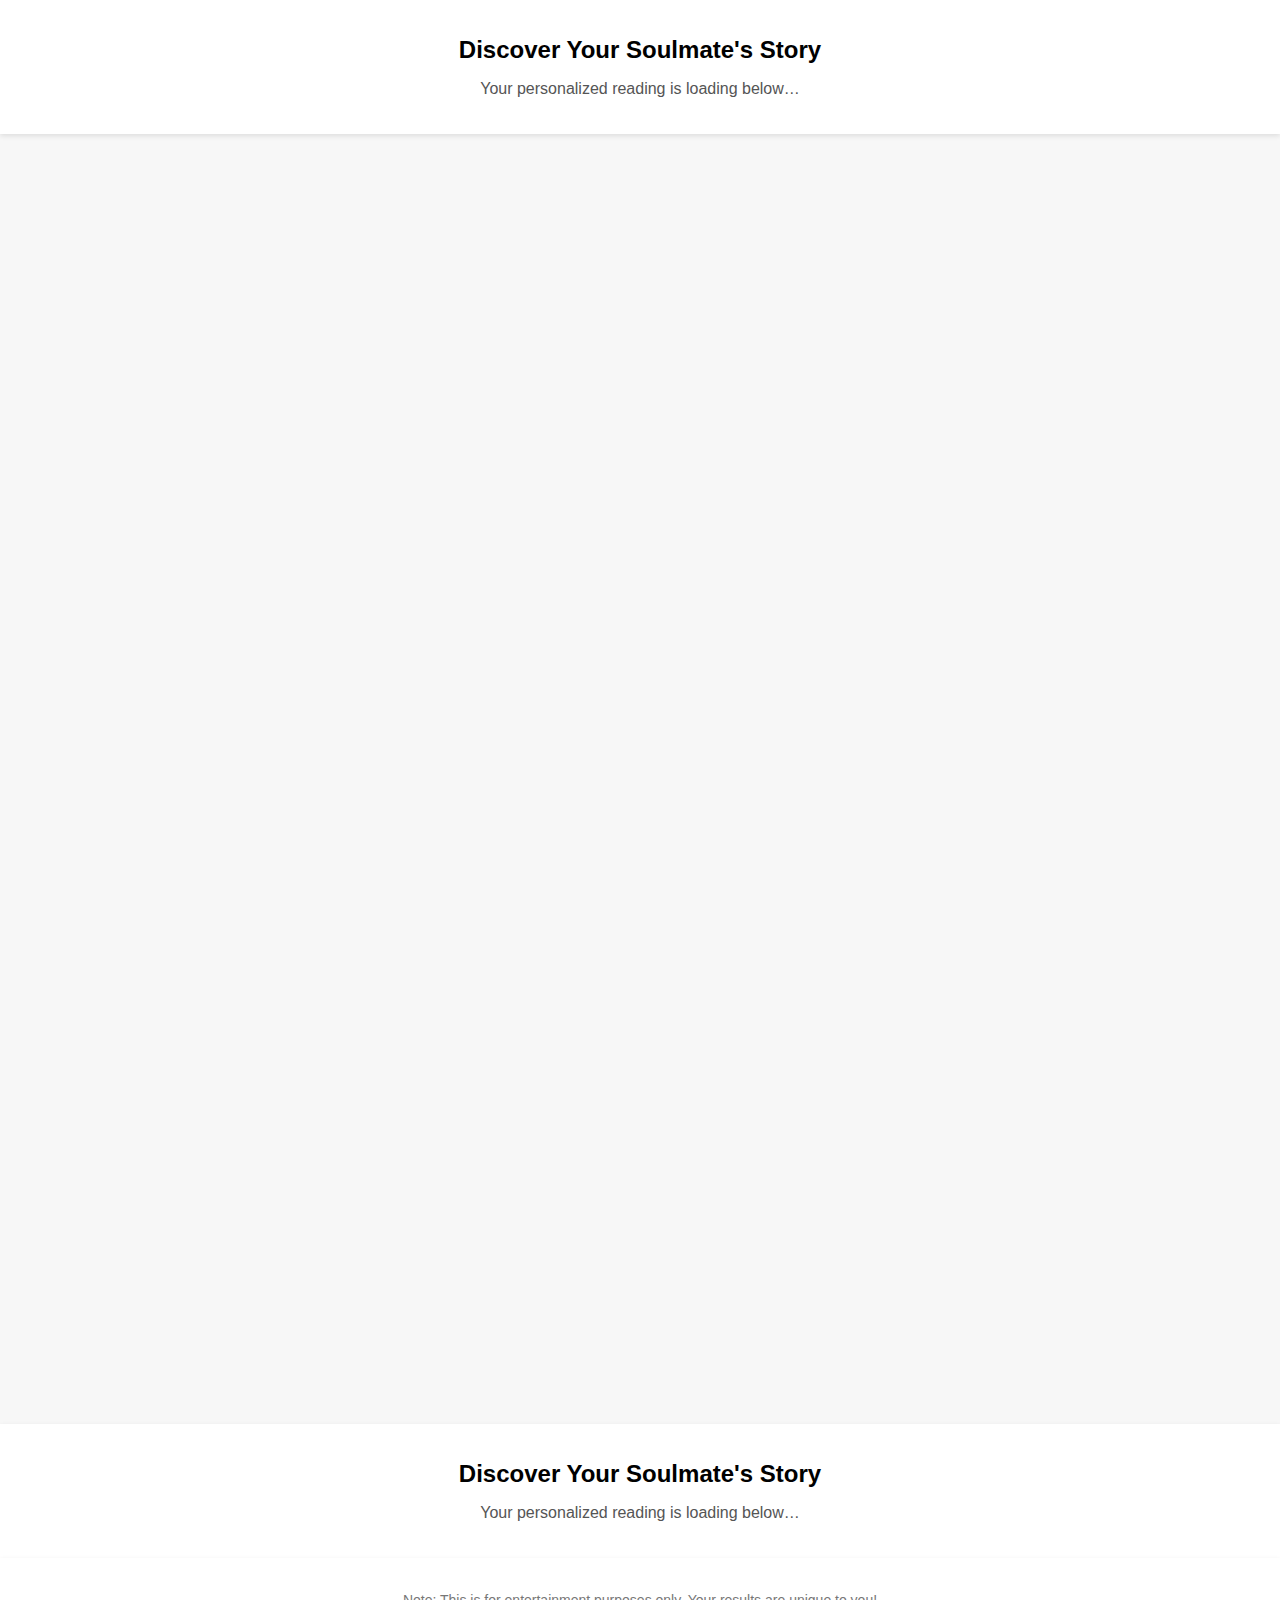
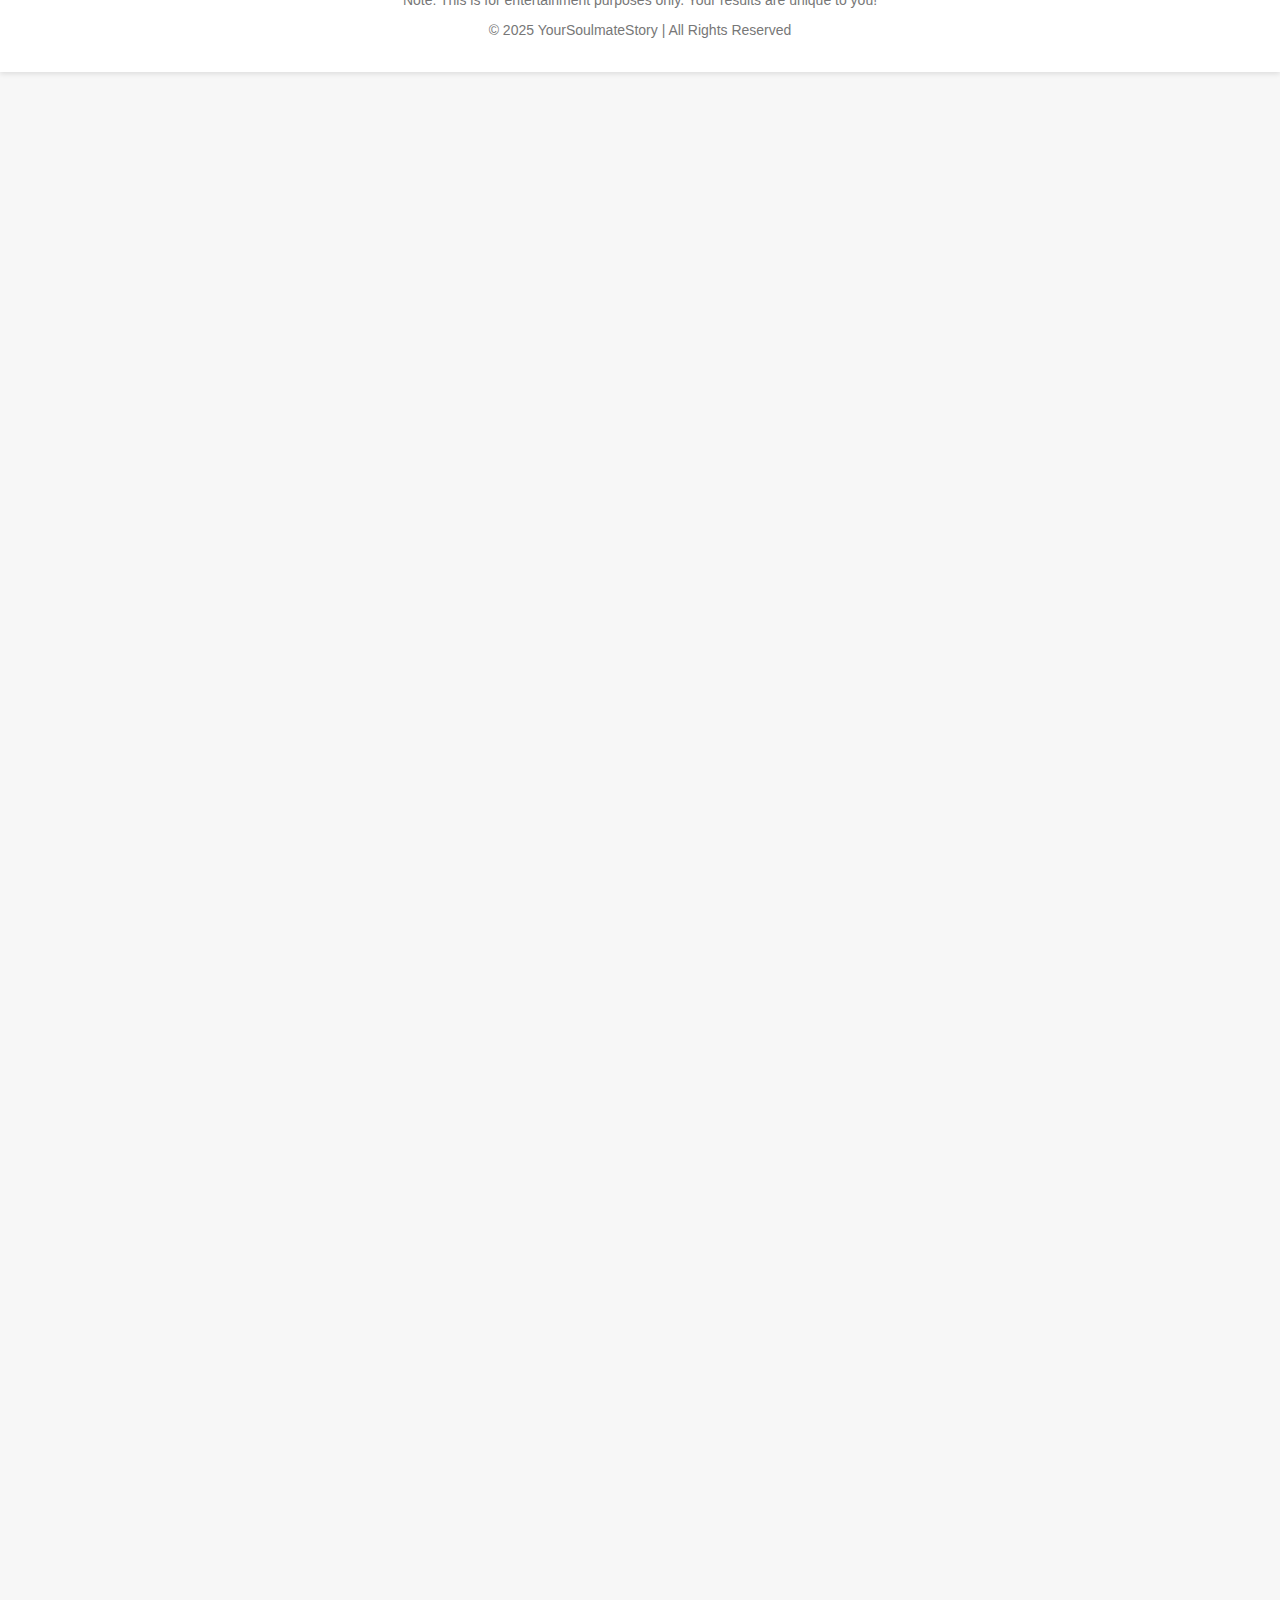
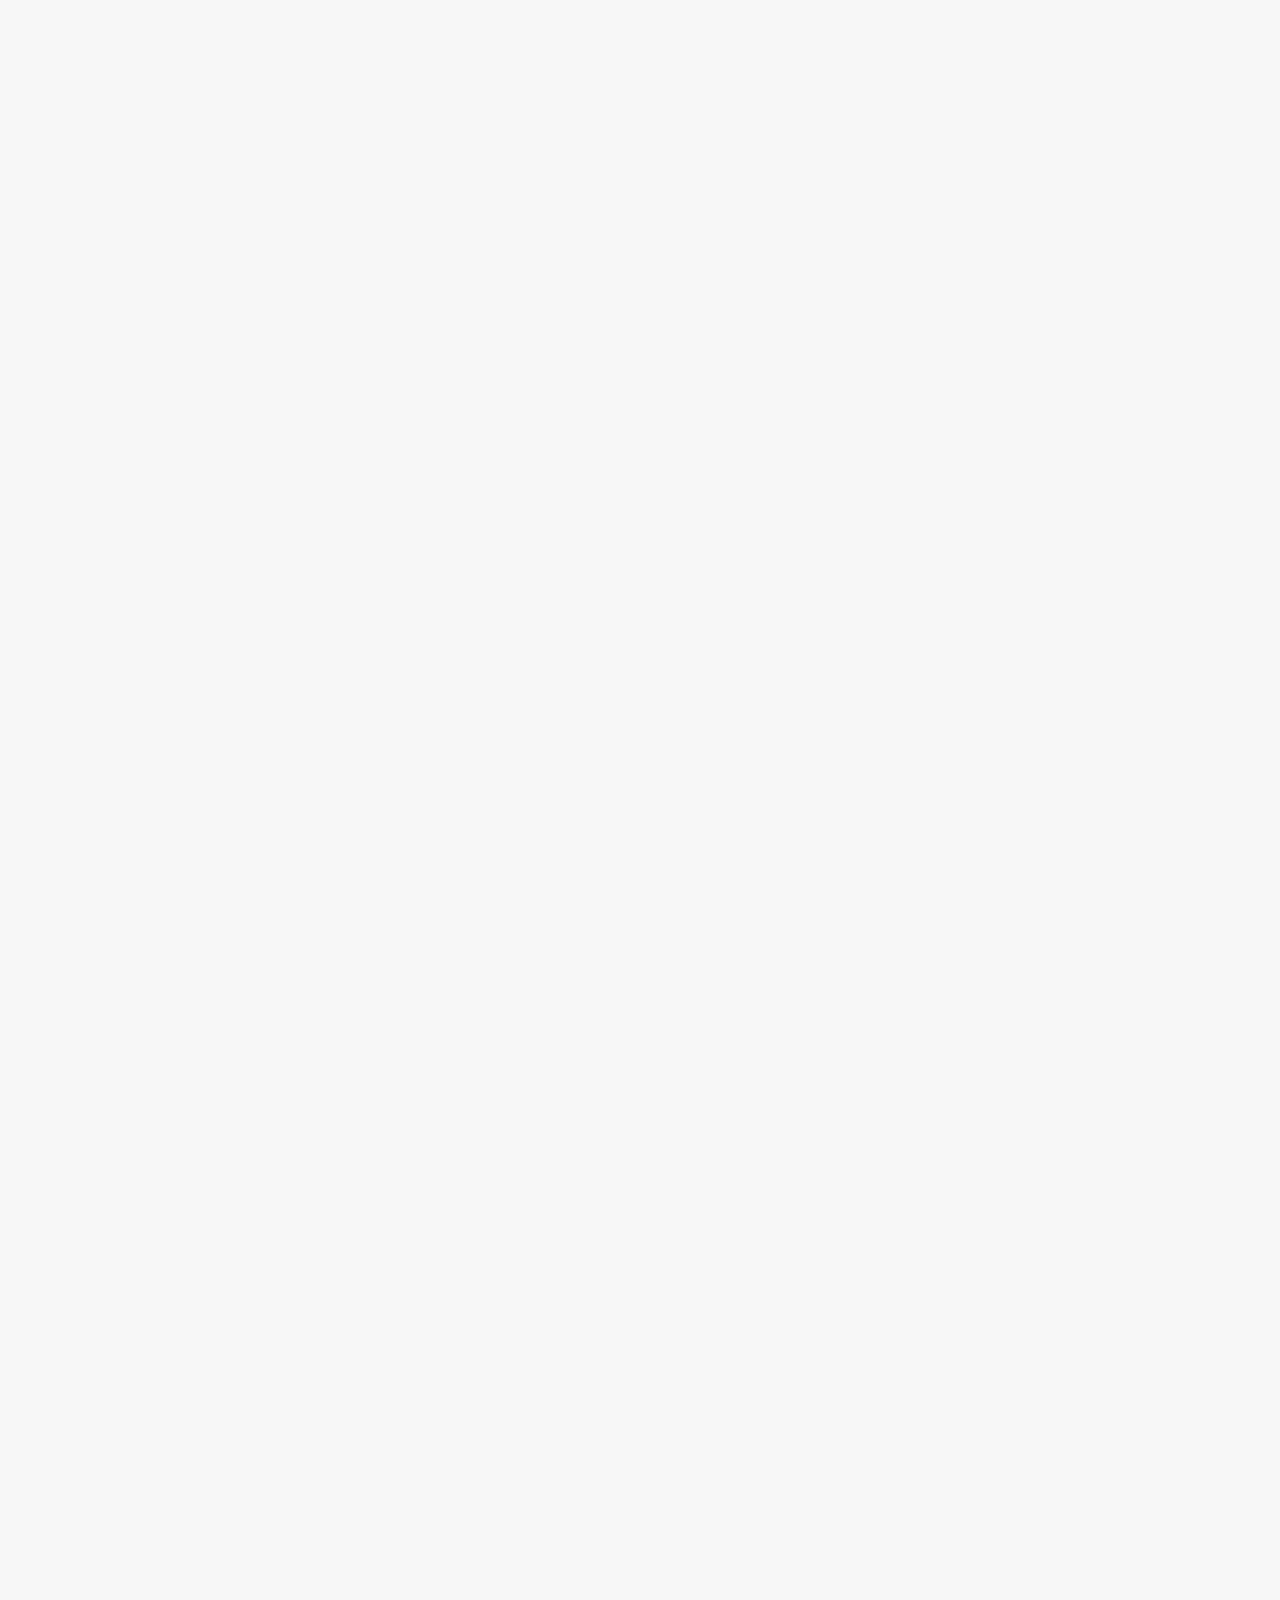
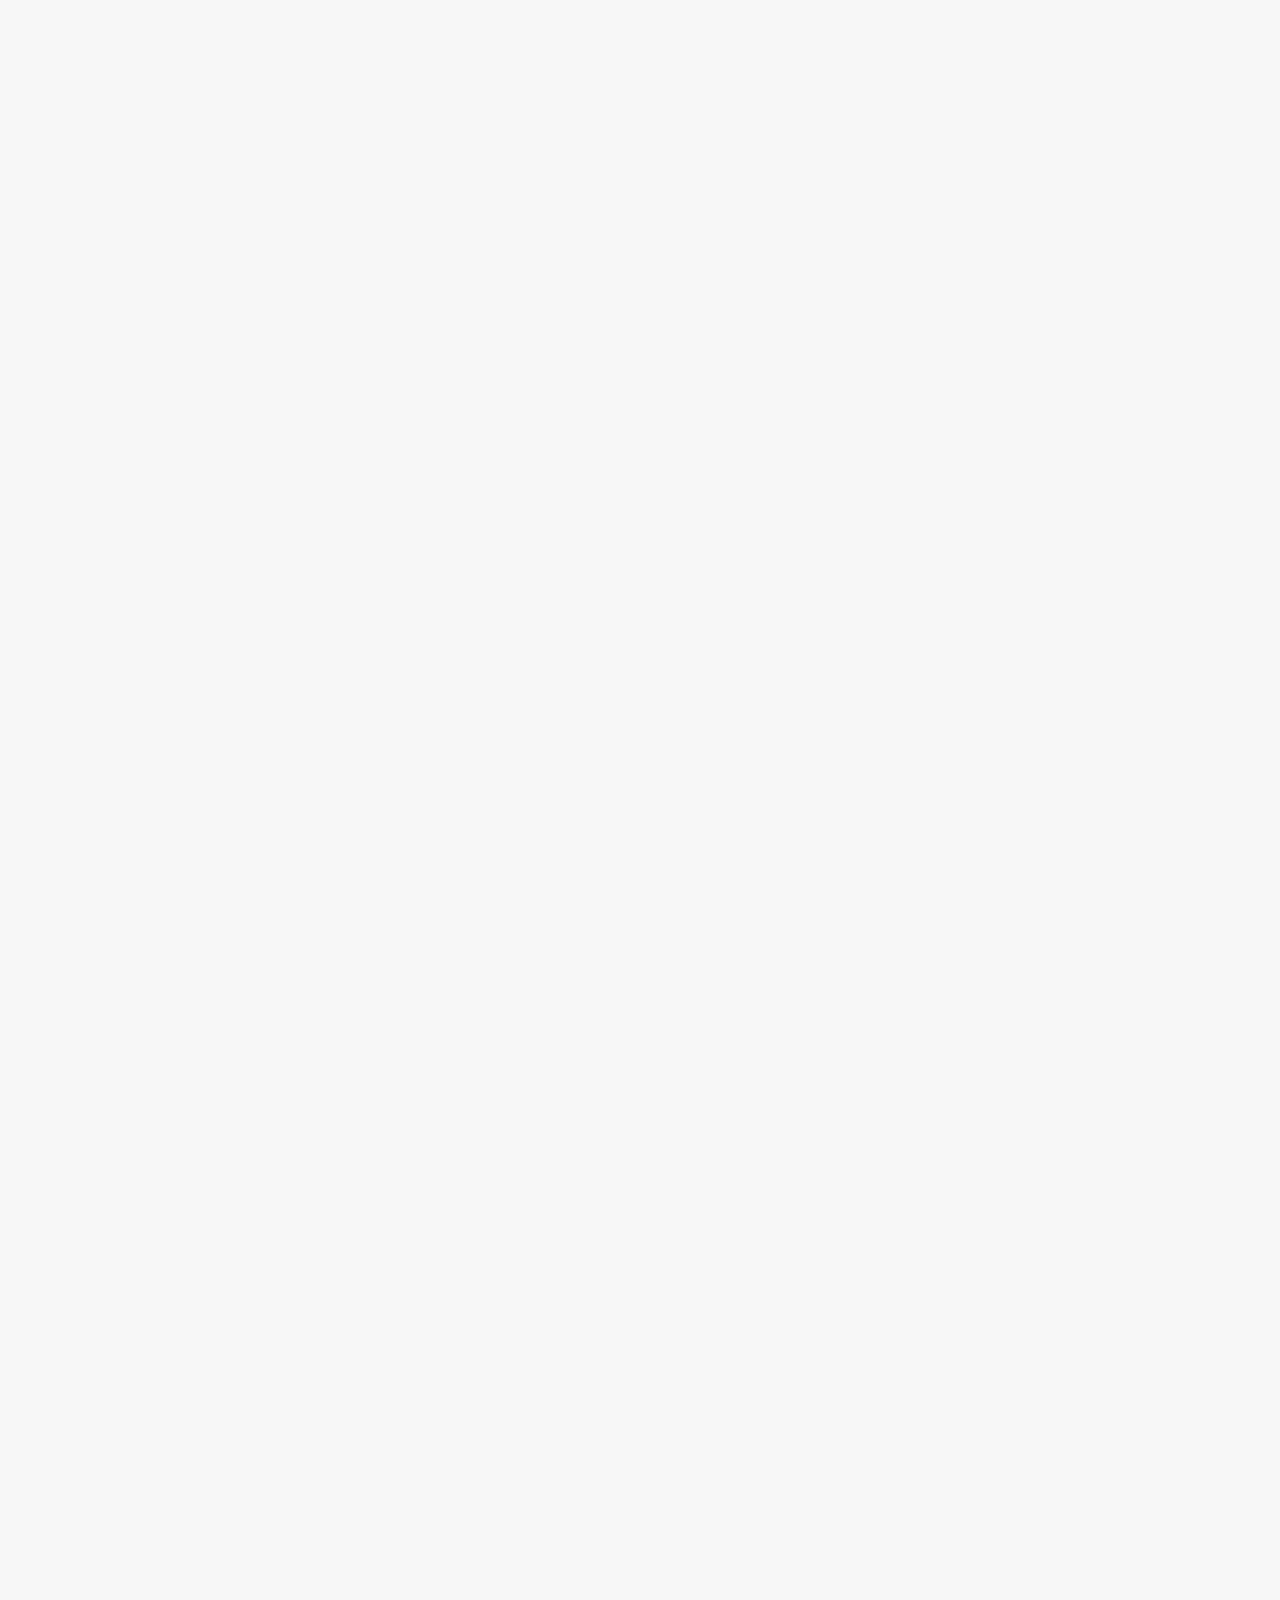
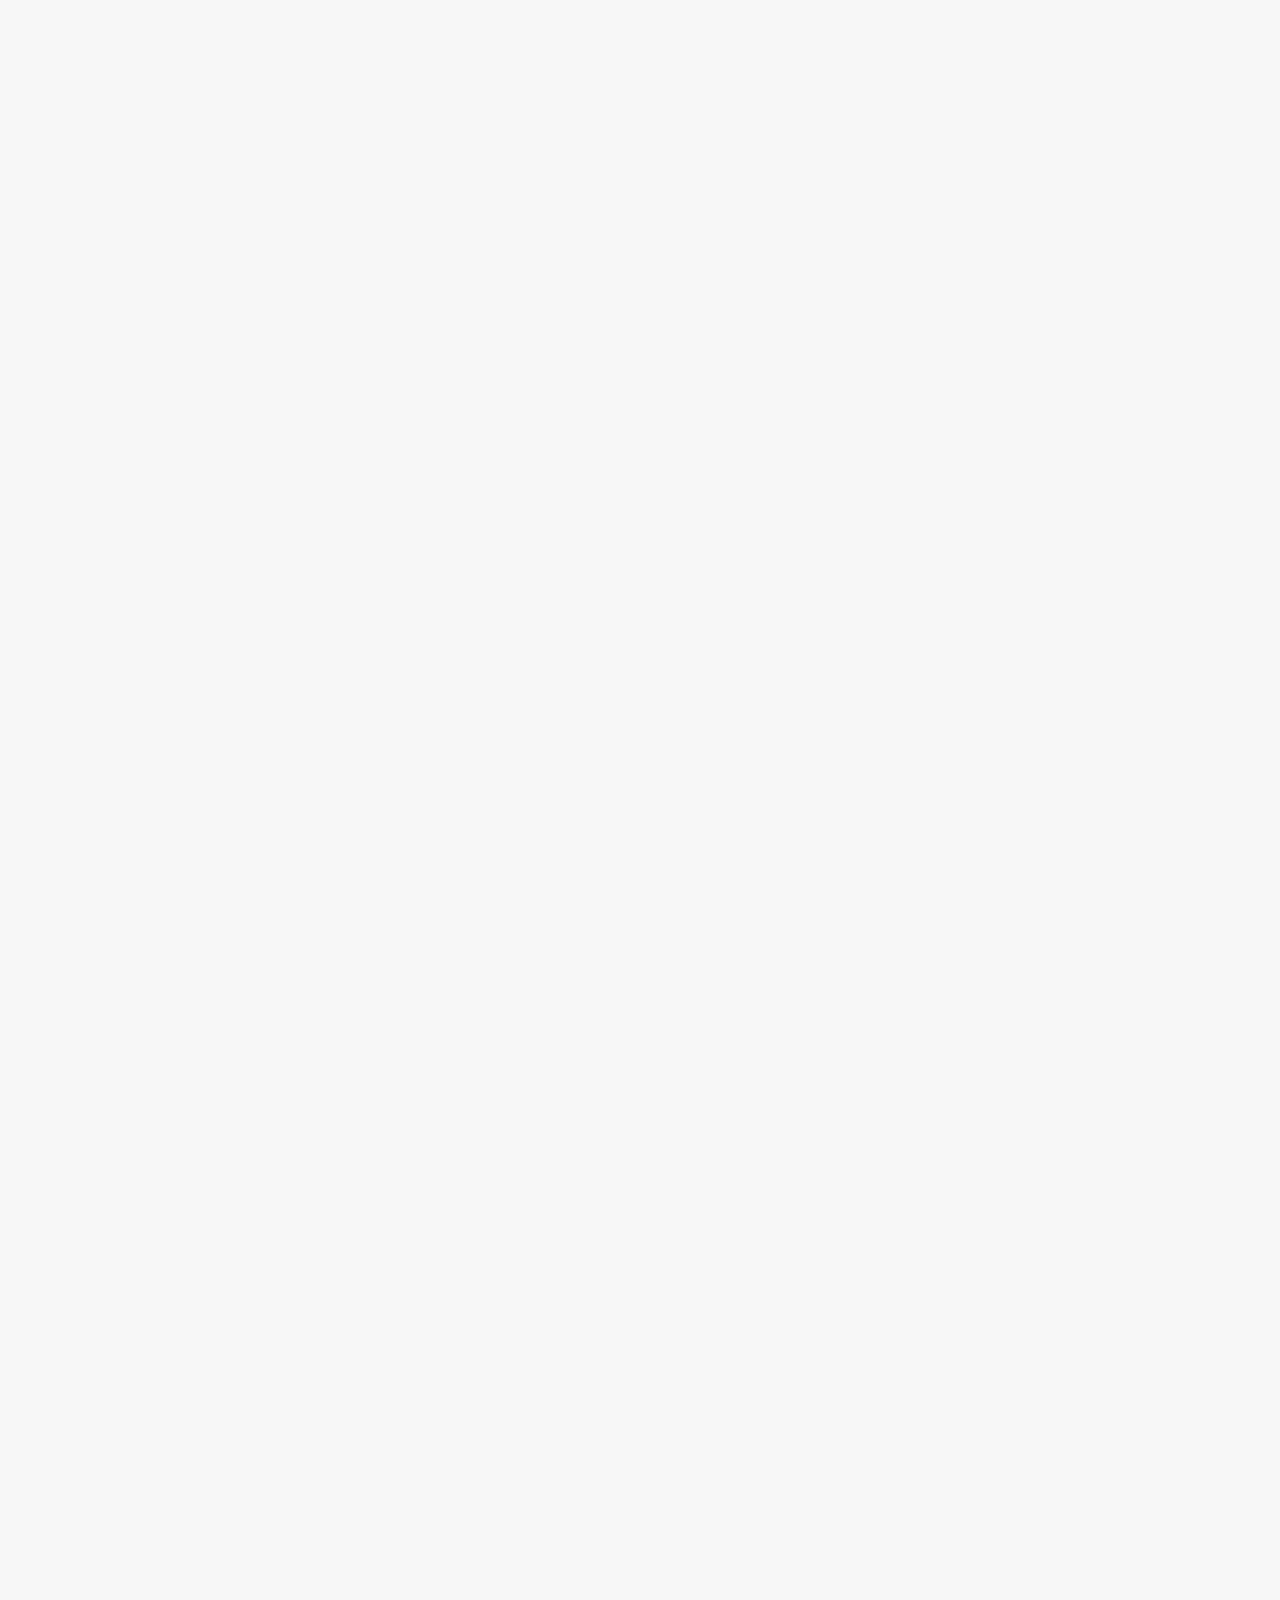
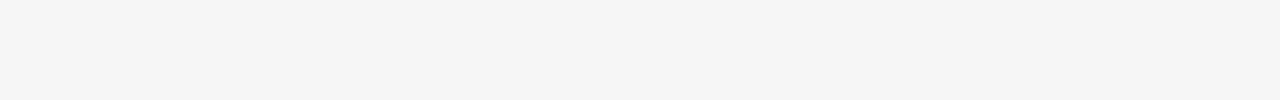
<file: ads.html>
<!DOCTYPE html>
<html lang="en">
<head>
  <meta charset="UTF-8">
  <meta name="viewport" content="width=device-width, initial-scale=1.0">
  <title>Your Soulmate Story</title>
  <style>
    body {
      margin: 0;
      font-family: Arial, sans-serif;
      background: #f7f7f7;
    }
    header, footer {
      text-align: center;
      padding: 20px;
      background-color: #ffffff;
      box-shadow: 0 2px 5px rgba(0,0,0,0.1);
    }
    header h1 {
      font-size: 24px;
      margin-bottom: 10px;
    }
    header p {
      font-size: 16px;
      color: #555;
    }
    footer p {
      font-size: 14px;
      color: #777;
    }
    /* Making the iframe responsive */
    .iframe-container {
      position: relative;
      padding-top: 10px;
      width: 100%;
      padding-bottom: 100%; /* 16:9 aspect ratio */
      height: 0;
      overflow: hidden;
    }
    .iframe-container iframe {
      position: absolute;
      top: 0;
      left: 0;
      width: 100%;
      height: 300%;
      border: none;
      overflow: scroll; /* Allow scrolling */
    }
        html, body {
            margin: 0;
            padding: 0;
            height: 300%;
            overflow: hidden; 
        }
    </style>
</head>
<body>

  <header>
    <h1>Discover Your Soulmate's Story</h1>
    <p>Your personalized reading is loading below…</p>
  </header>

  <!-- Iframe container for responsive iframe with scroll -->
  <div class="iframe-container">
    <iframe src="https://yoursoulmatestory.online" scrolling="NO"></iframe>
  </div>
<header>
    <h1>Discover Your Soulmate's Story</h1>
    <p>Your personalized reading is loading below…</p>
  </header>
  <footer>
    <p>Note: This is for entertainment purposes only. Your results are unique to you!</p>
    <p>© 2025 YourSoulmateStory | All Rights Reserved</p>
  </footer>

</body>
</html>
</file>
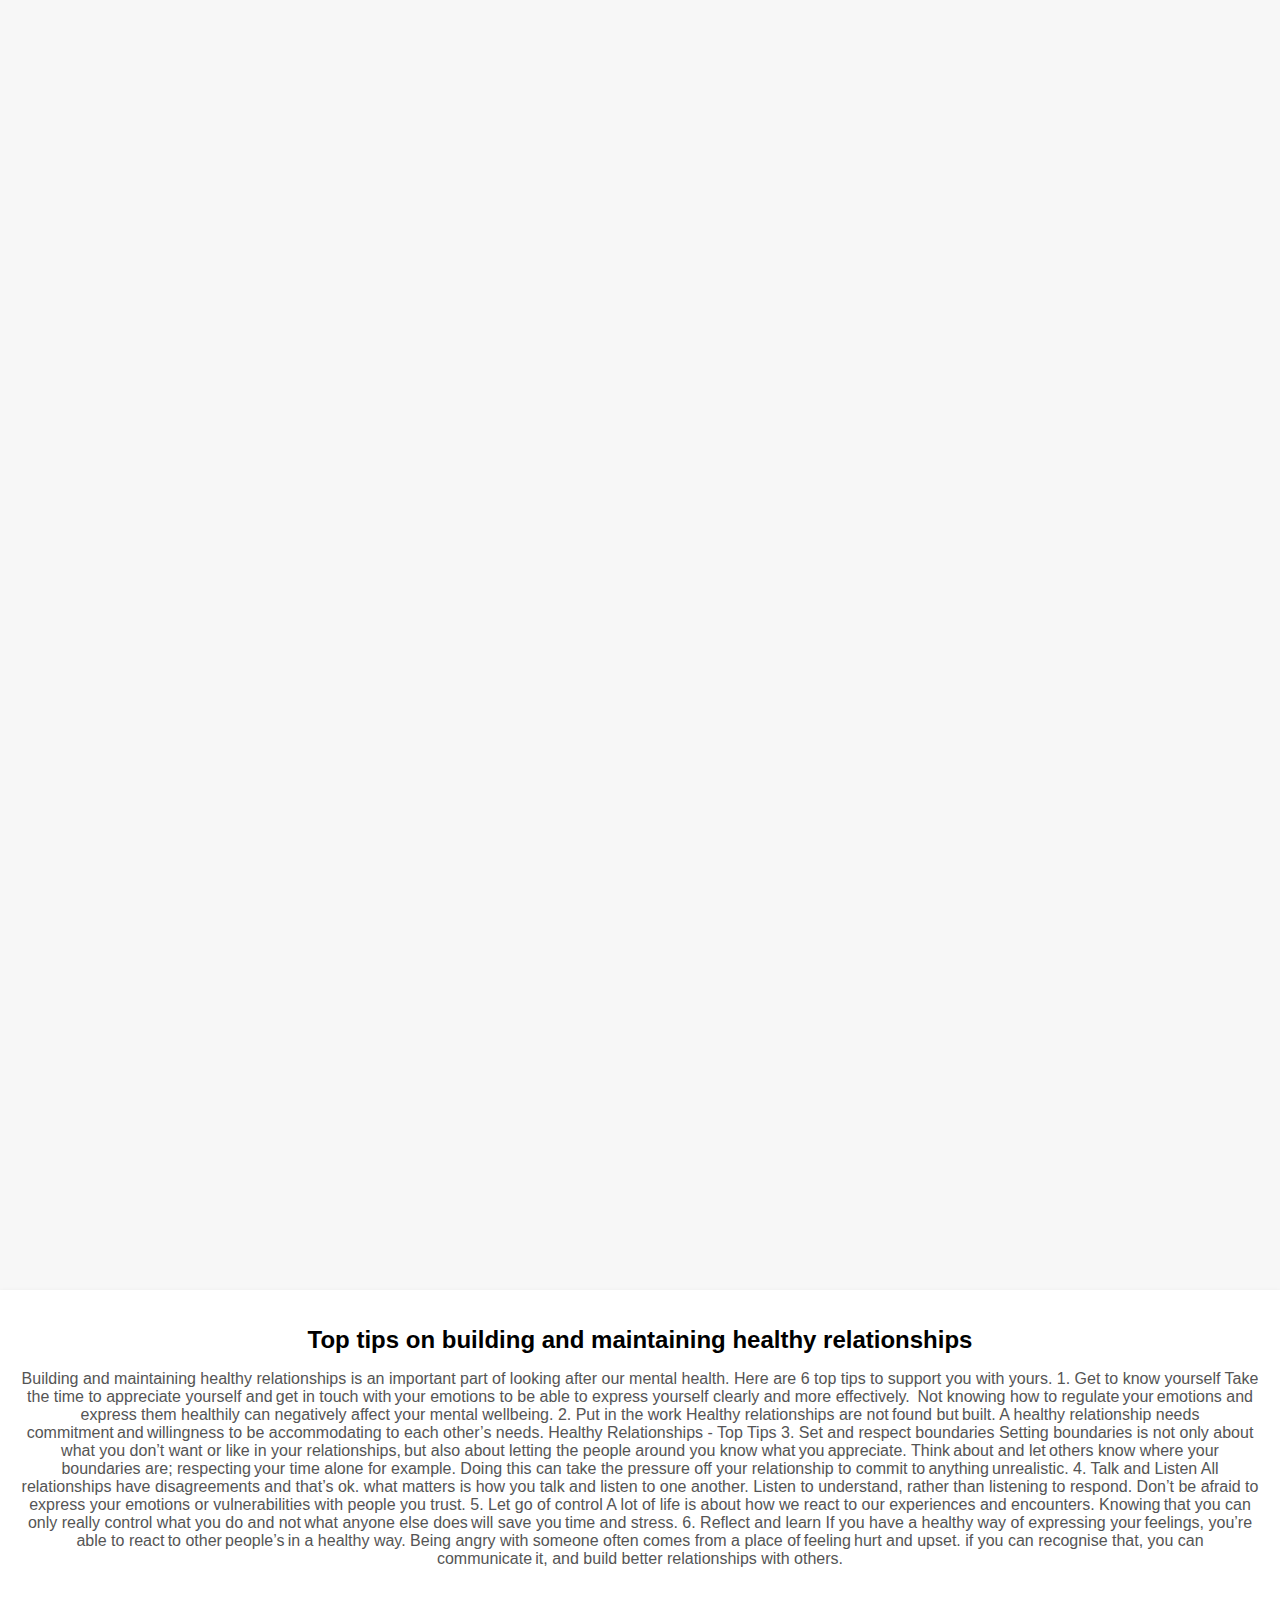
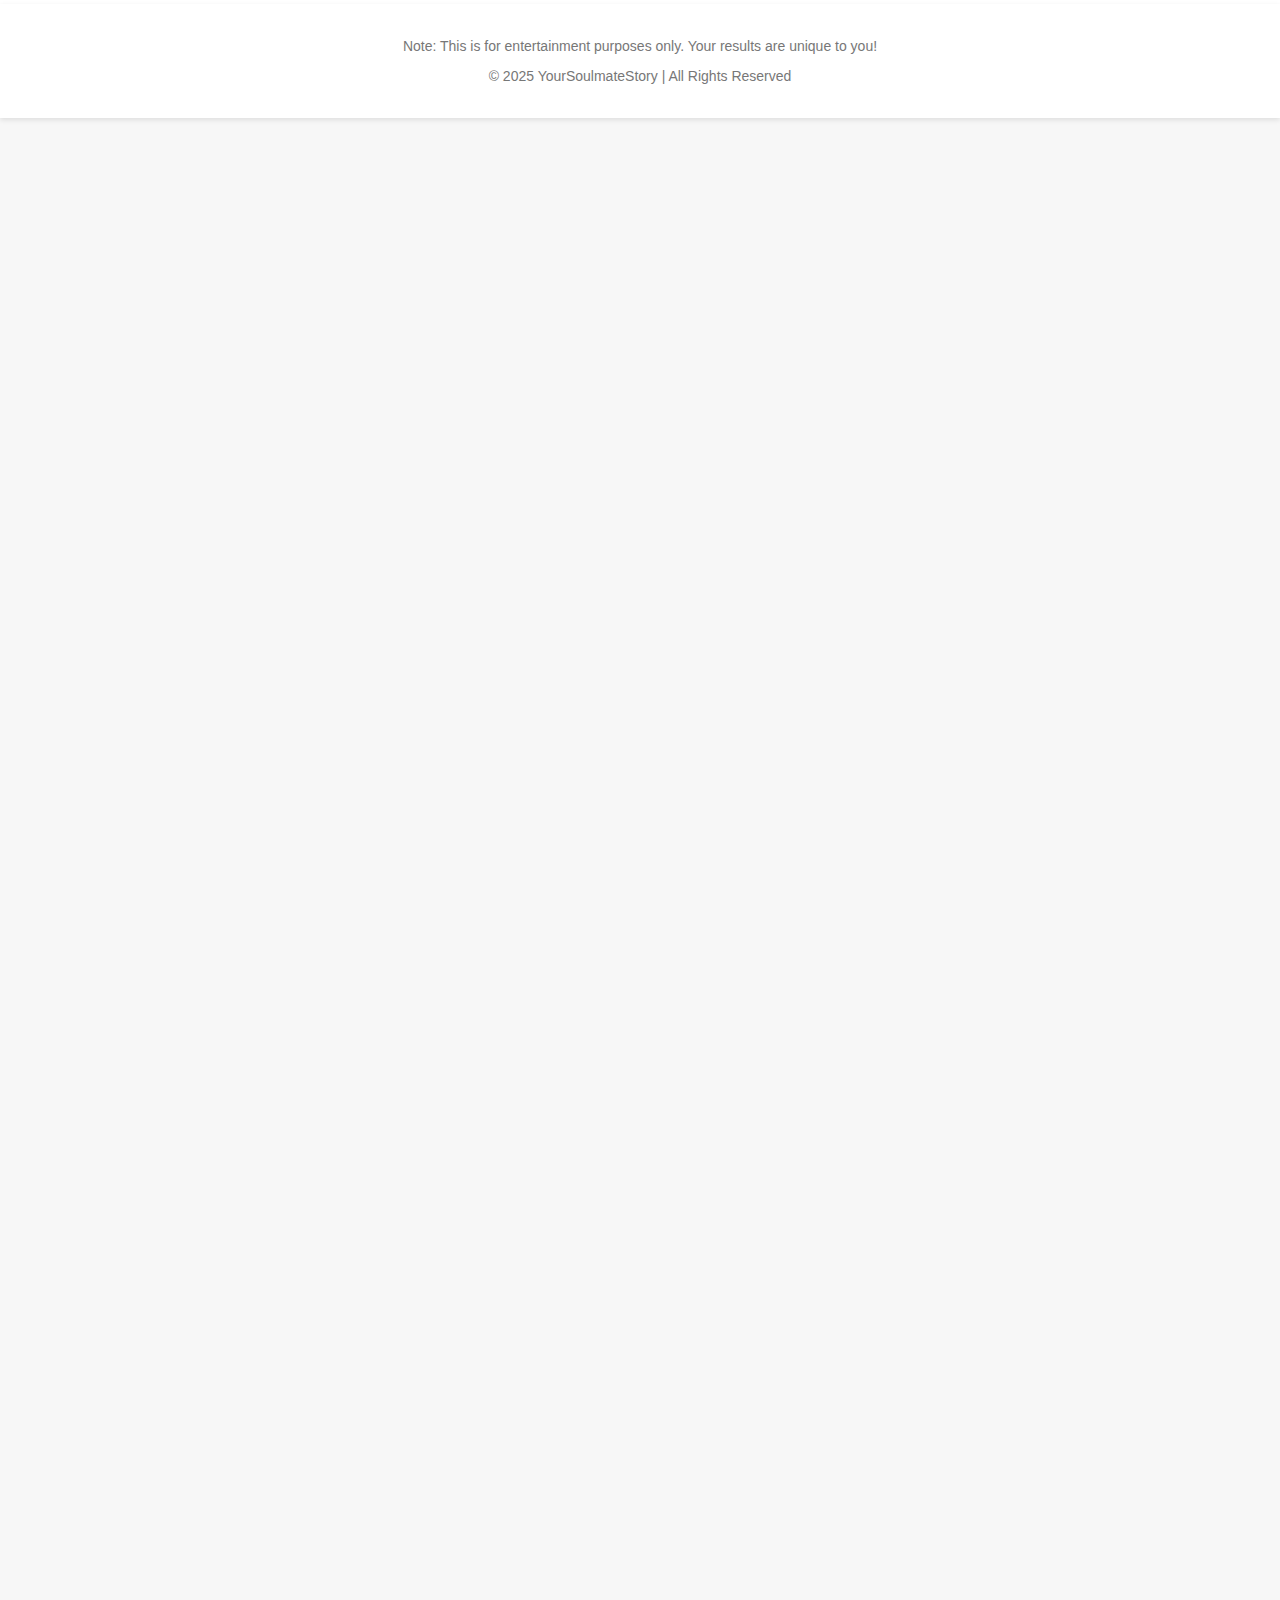
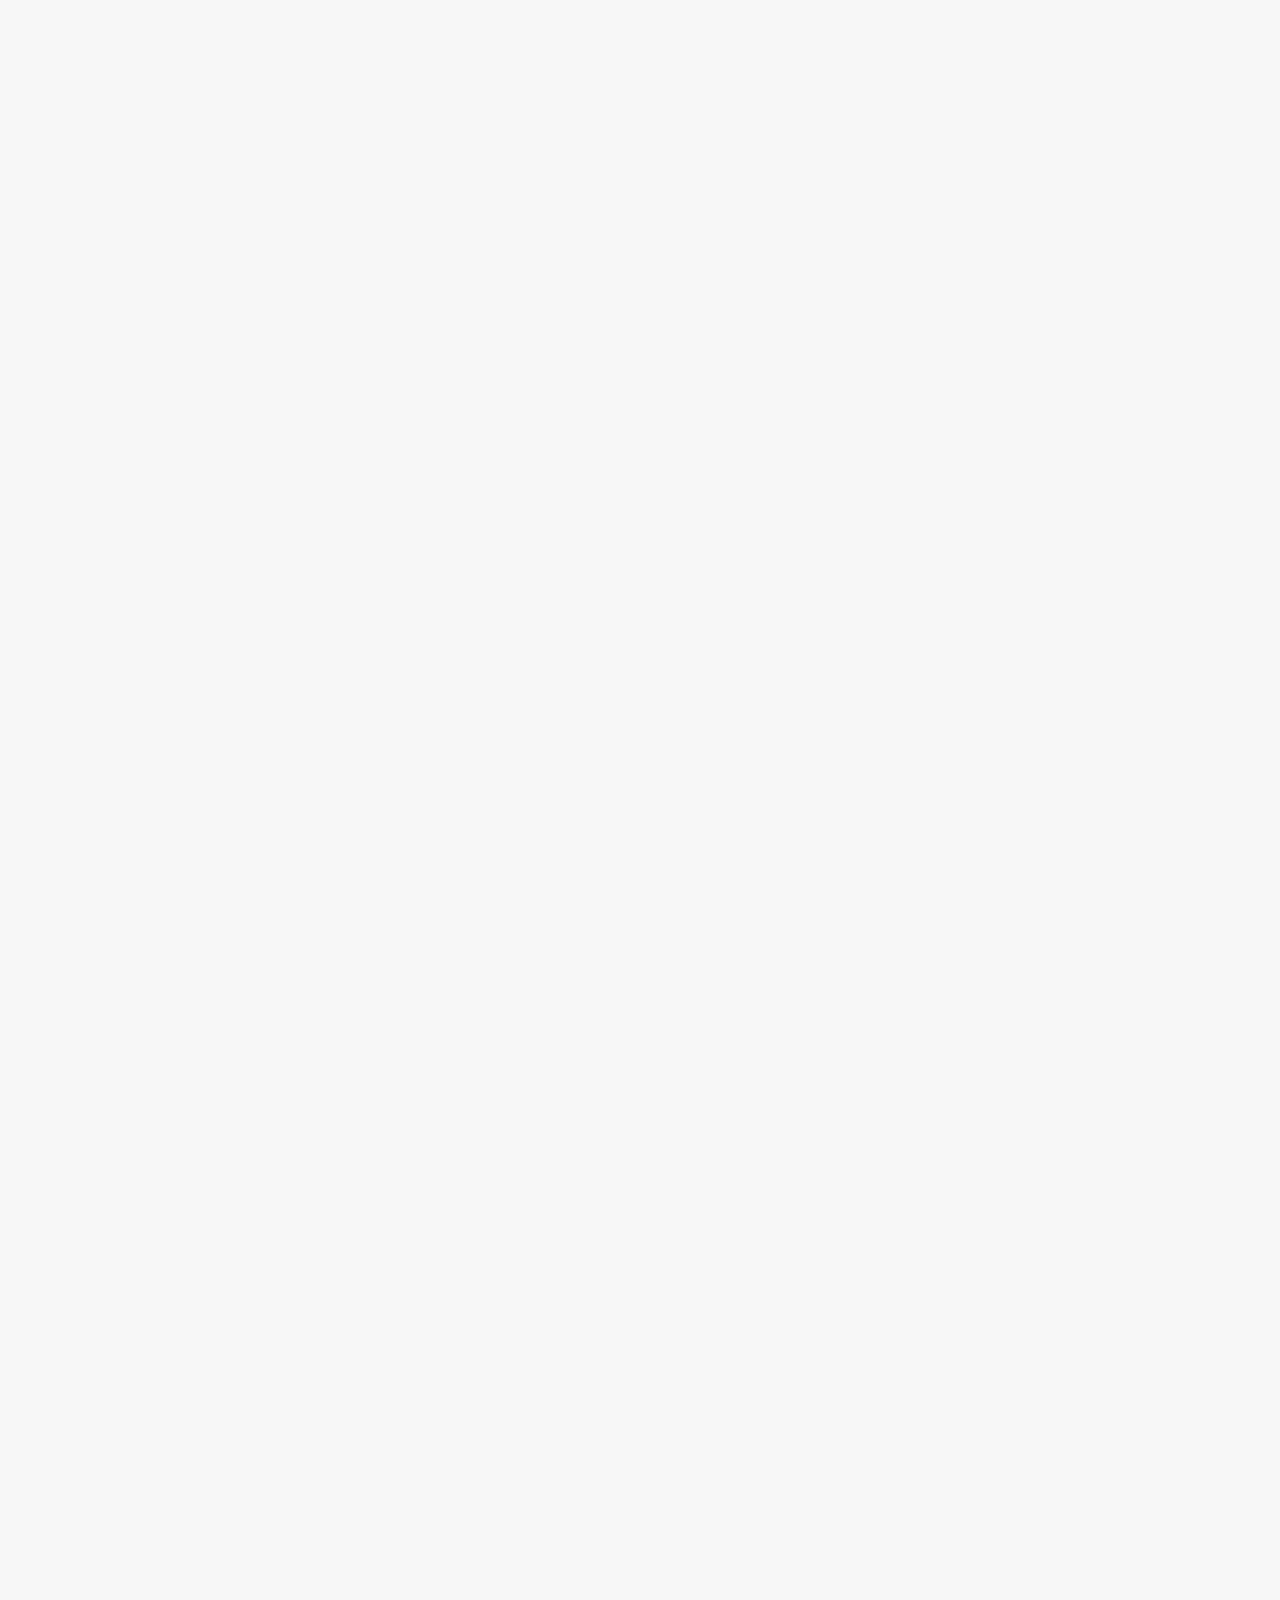
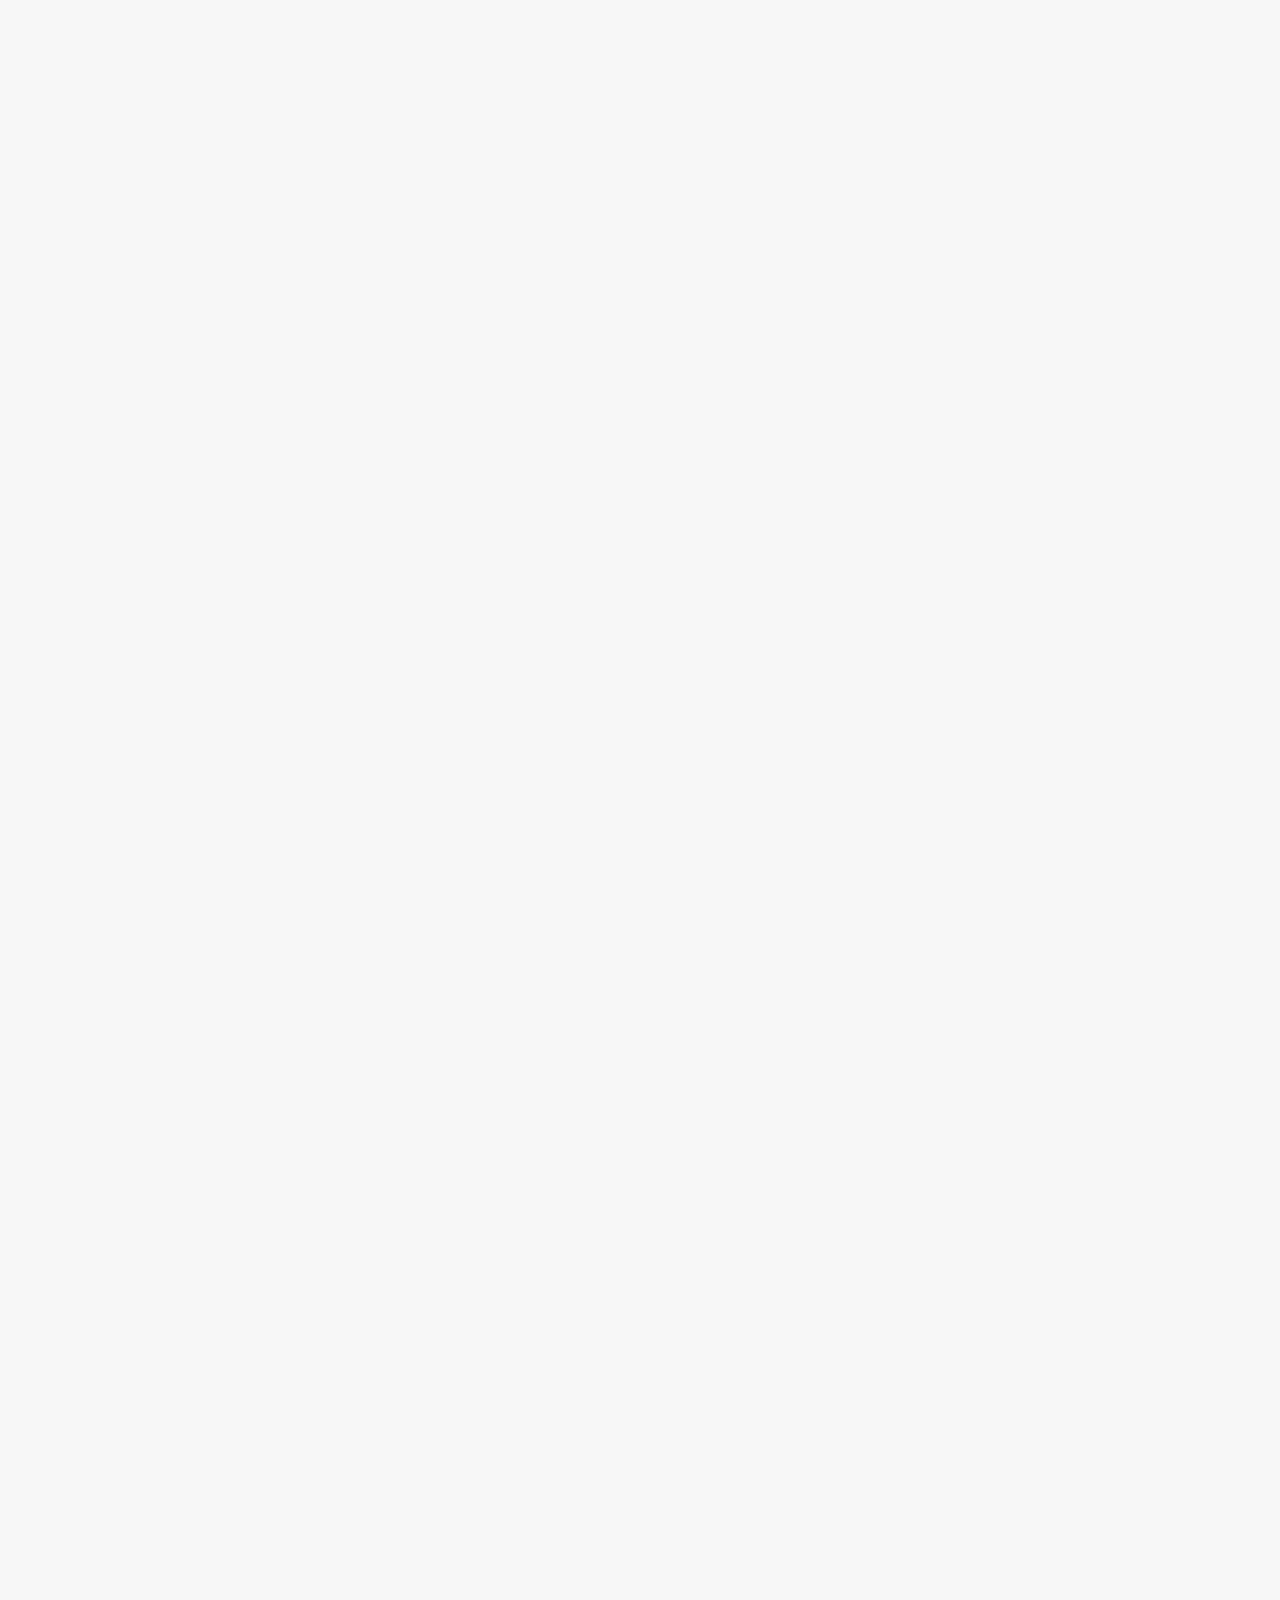
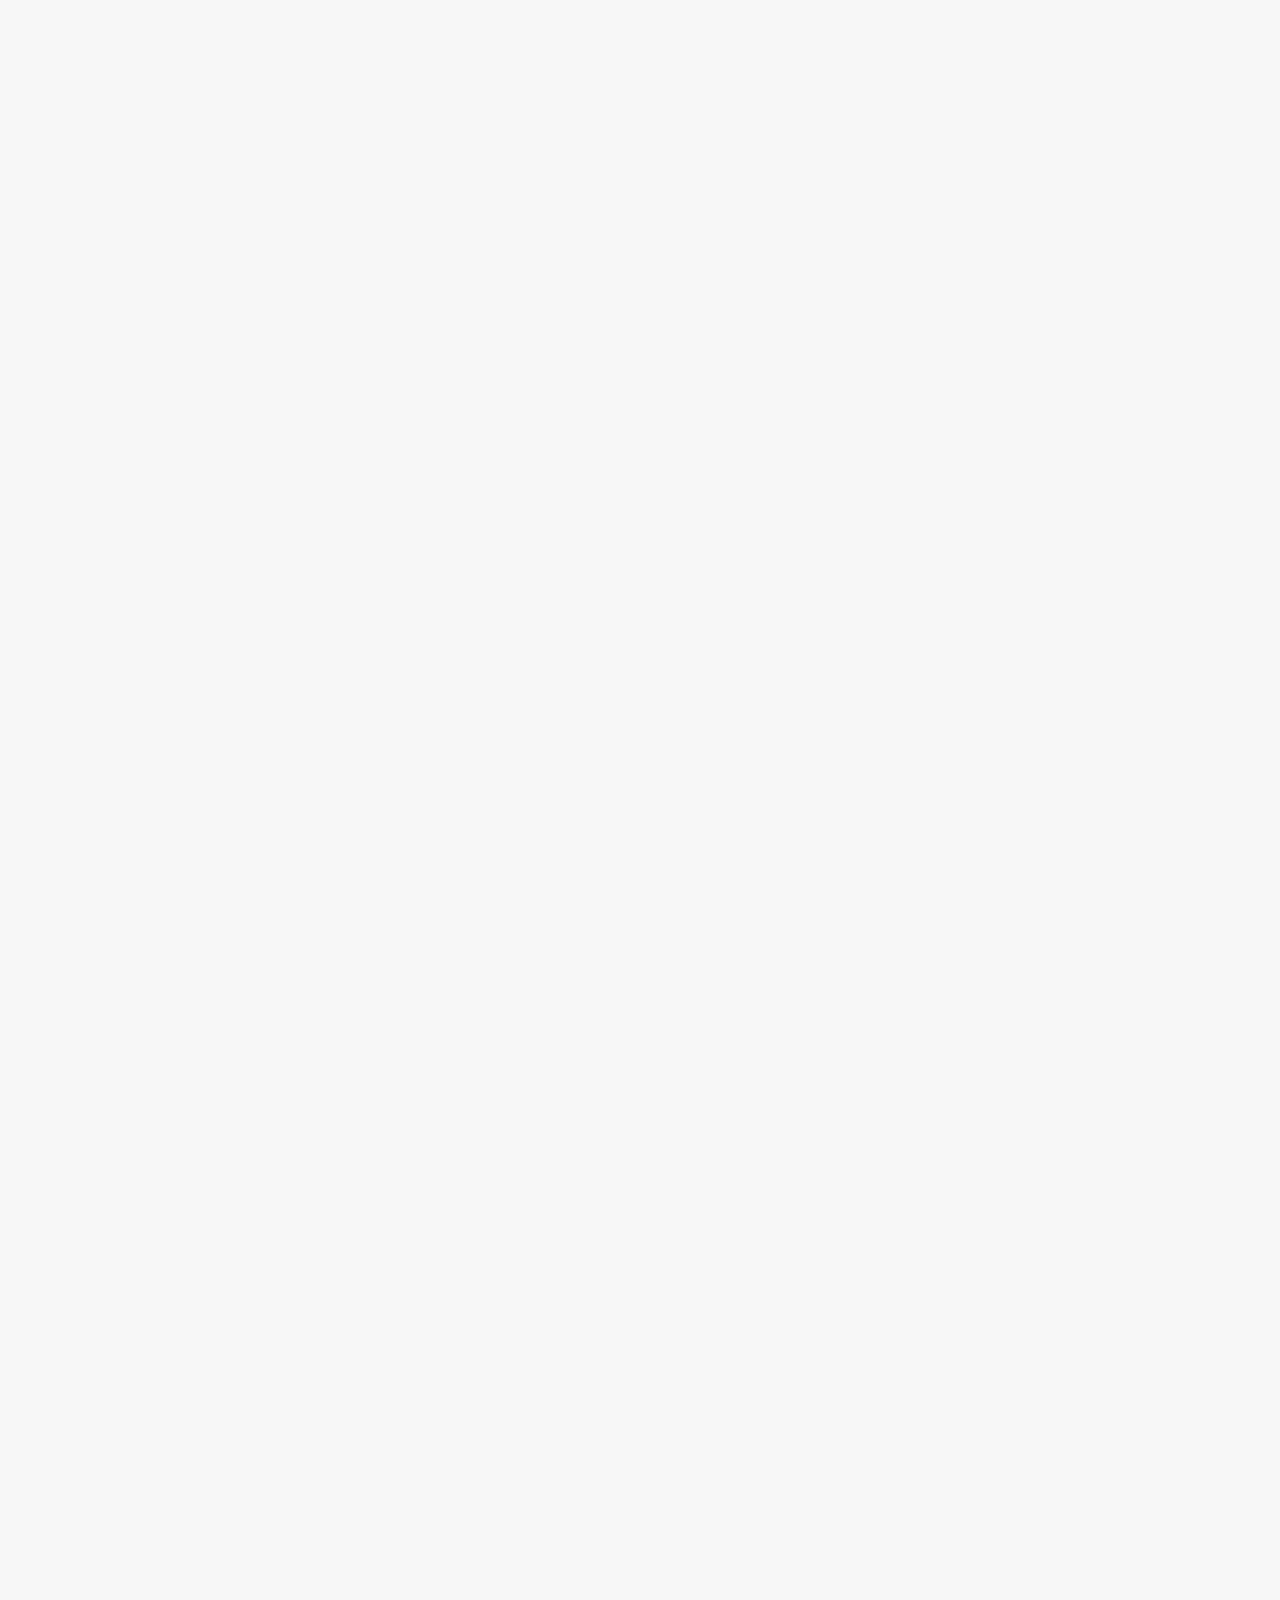
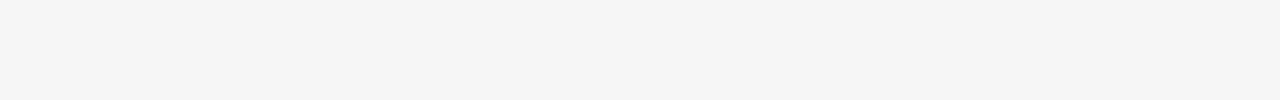
<file: ads11.html>
<!DOCTYPE html>
<html lang="en">
<head>
  <meta charset="UTF-8">
  <meta name="viewport" content="width=device-width, initial-scale=1.0">
  <title>Your Soulmate Story</title>
  <style>
    body {
      margin: 0;
      font-family: Arial, sans-serif;
      background: #f7f7f7;
    }
    header, footer {
      text-align: center;
      padding: 20px;
      background-color: #ffffff;
      box-shadow: 0 2px 5px rgba(0,0,0,0.1);
    }
    header h1 {
      font-size: 24px;
      margin-bottom: 10px;
    }
    header p {
      font-size: 16px;
      color: #555;
    }
    footer p {
      font-size: 14px;
      color: #777;
    }
    /* Making the iframe responsive */
    .iframe-container {
      position: relative;
      padding-top: 10px;
      width: 100%;
      padding-bottom: 100%; /* 16:9 aspect ratio */
      height: 0;
      overflow: hidden;
    }
    .iframe-container iframe {
      position: absolute;
      top: -52px;
      left: 0;
      width: 100%;
      height: 300%;
      border: none;
      overflow: scroll; /* Allow scrolling */
    }
        html, body {
            margin: 0;
            padding: 0;
            height: 300%;
            overflow: hidden; 
        }
    </style>
</head>
<body>

  <!-- Iframe container for responsive iframe with scroll -->
  <div class="iframe-container">
    <iframe src="https://yoursoulmatestory.online" scrolling="NO"></iframe>
  </div>
<header>
    <h1>Top tips on building and maintaining healthy relationships</h1>
    <p>Building and maintaining healthy relationships is an important part of looking after our mental health. Here are 6 top tips to support you with yours.

1. Get to know yourself
Take the time to appreciate yourself and get in touch with your emotions to be able to express yourself clearly and more effectively. 

Not knowing how to regulate your emotions and express them healthily can negatively affect your mental wellbeing.

2. Put in the work 
Healthy relationships are not found but built.

A healthy relationship needs commitment and willingness to be accommodating to each other’s needs.

Healthy Relationships - Top Tips
3. Set and respect boundaries
Setting boundaries is not only about what you don’t want or like in your relationships, but also about letting the people around you know what you appreciate. 

Think about and let others know where your boundaries are; respecting your time alone for example.

Doing this can take the pressure off your relationship to commit to anything unrealistic.

4. Talk and Listen 
All relationships have disagreements and that’s ok. what matters is how you talk and listen to one another.

Listen to understand, rather than listening to respond.

Don’t be afraid to express your emotions or vulnerabilities with people you trust.

5. Let go of control
A lot of life is about how we react to our experiences and encounters. Knowing that you can only really control what you do and not what anyone else does will save you time and stress. 

6. Reflect and learn
If you have a healthy way of expressing your feelings, you’re able to react to other people’s in a healthy way. Being angry with someone often comes from a place of feeling hurt and upset. if you can recognise that, you can communicate it, and build better relationships with others.</p>
  </header>
  <footer>
    <p>Note: This is for entertainment purposes only. Your results are unique to you!</p>
    <p>© 2025 YourSoulmateStory | All Rights Reserved</p>
  </footer>

</body>
</html>
</file>
